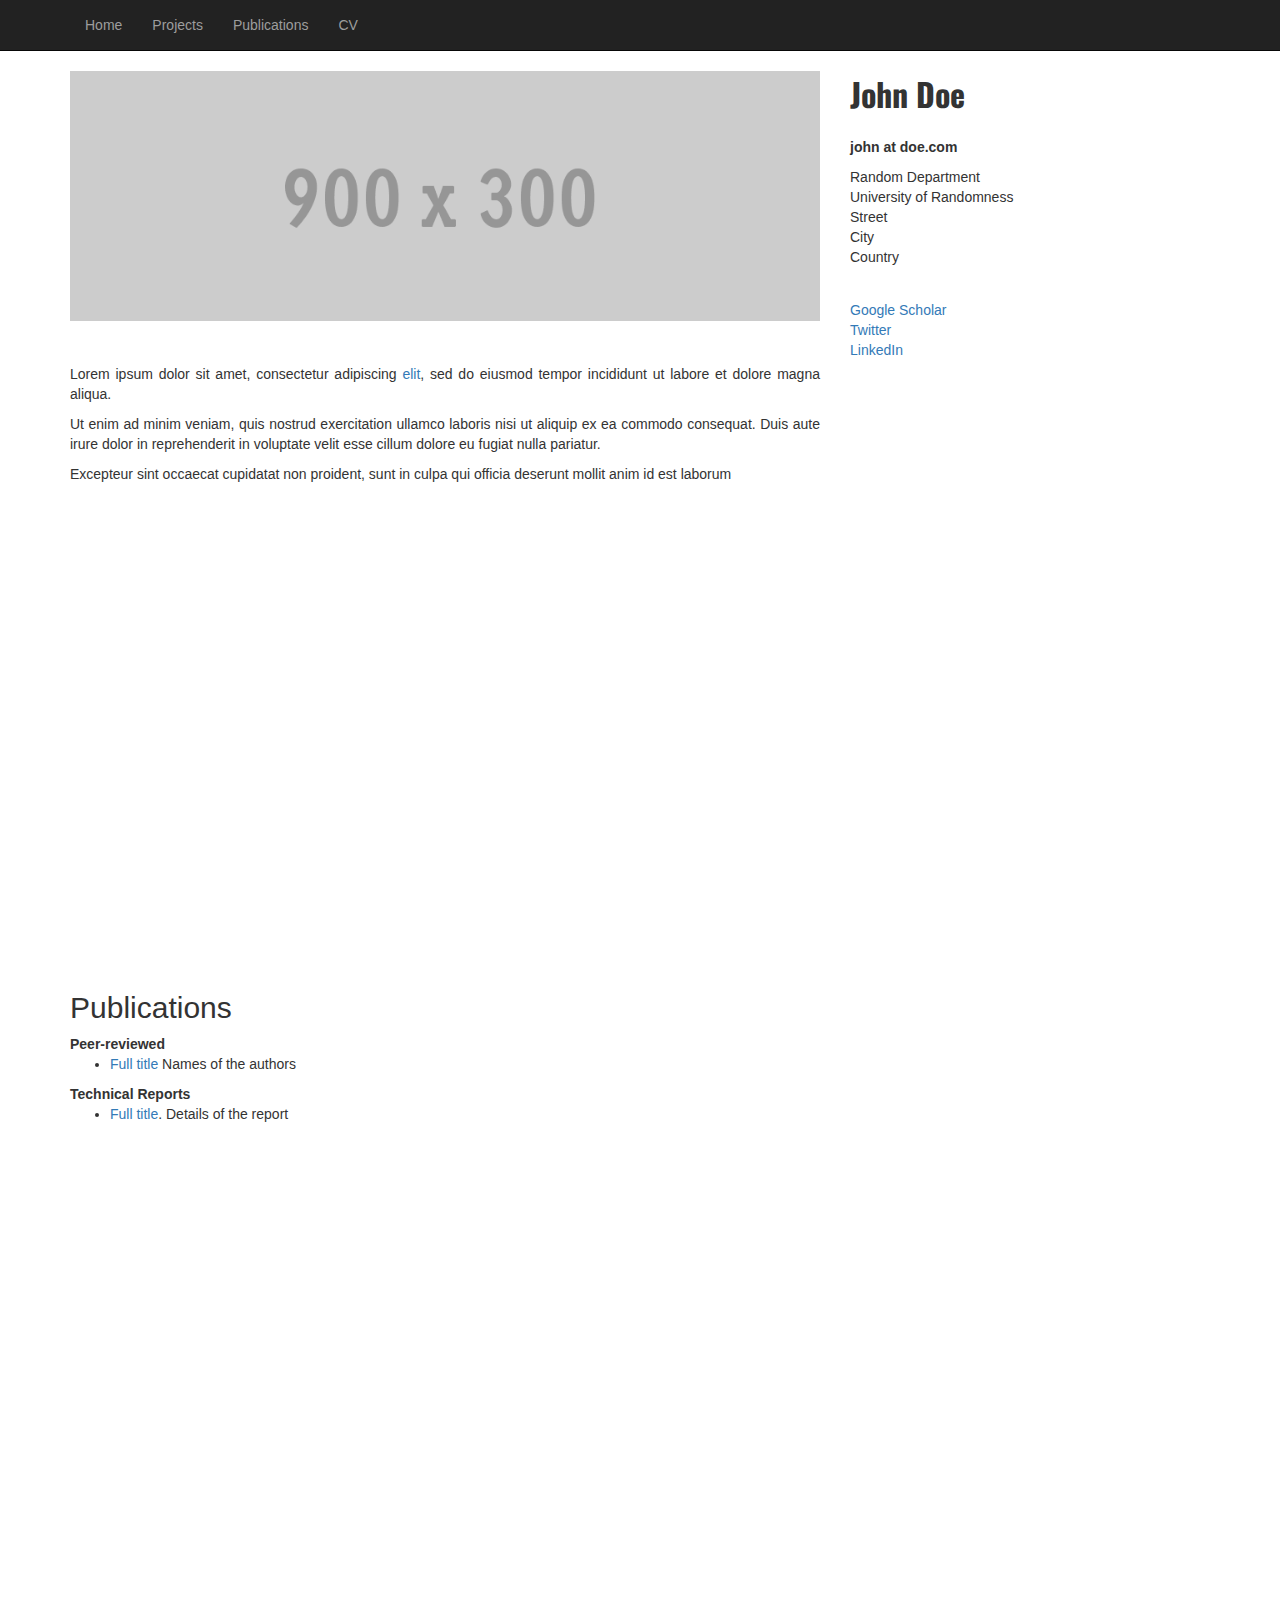
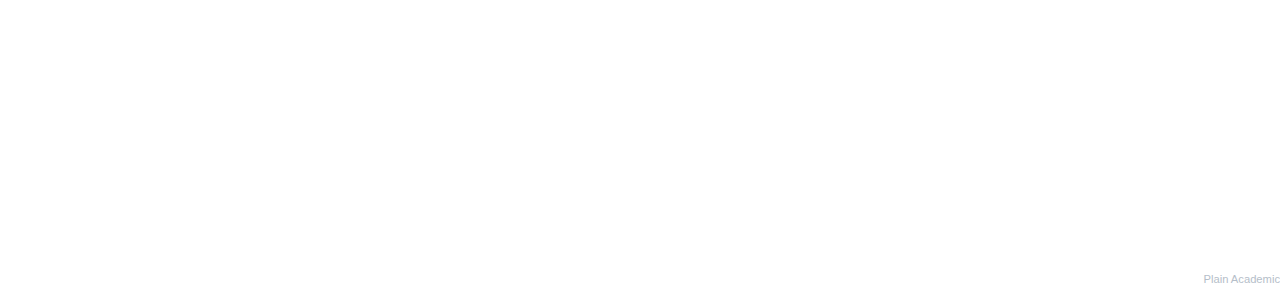
<file: index.html>
<!DOCTYPE html>
<!--
    Plain-Academic by Vasilios Mavroudis
    Released under the Simplified BSD License/FreeBSD (2-clause) License.
    https://github.com/mavroudisv/plain-academic
-->

<html lang="en">
<head>
  <title>John Doe</title>
  <meta charset="utf-8">
  <meta name="viewport" content="width=device-width, initial-scale=1">
  <link rel="stylesheet" href="https://maxcdn.bootstrapcdn.com/bootstrap/3.3.6/css/bootstrap.min.css">
  <script src="https://ajax.googleapis.com/ajax/libs/jquery/1.12.0/jquery.min.js"></script>
  <script src="https://maxcdn.bootstrapcdn.com/bootstrap/3.3.6/js/bootstrap.min.js"></script>
  <link href='https://fonts.googleapis.com/css?family=Oswald:700' rel='stylesheet' type='text/css'>
</head>
<body>


<!-- Navigation -->
	<nav class="navbar navbar-inverse navbar-static-top" role="navigation">
	  <div class="container">
		<div class="navbar-header">
		  <button type="button" class="navbar-toggle collapsed" data-toggle="collapse" data-target="#bs-example-navbar-collapse-1">
						<span class="sr-only">Toggle navigation</span>
						<span class="icon-bar"></span>
						<span class="icon-bar"></span>
						<span class="icon-bar"></span>
					</button>
		</div>

		<!-- Collect the nav links, forms, and other content for toggling -->
		<div class="collapse navbar-collapse" id="bs-example-navbar-collapse-1">
		  <ul class="nav navbar-nav">
				  <li><a href="index.html">Home</a></li>
				  <li><a href="#">Projects</a></li>
				  <li><a href="#publications">Publications</a></li> 
				  <li><a href="#">CV</a></li> 
		  </ul>
		</div>
	  </div>
	</nav>
  
  <!-- Page Content -->
    <div class="container">

        <div class="row">

            <!-- Entries Column -->
            <div class="col-md-8" style="height: 100vh;">
                
                <!-- Main Image -->
                <img class="img-responsive" src="photo.gif" alt=""><br>
                
                <div style="margin-top:3%; text-align:justify;">                
					<p>Lorem ipsum dolor sit amet, consectetur adipiscing <a href="#">elit</a>, sed do eiusmod tempor incididunt ut labore et dolore magna aliqua.</p>
					
					<p>Ut enim ad minim veniam, quis nostrud exercitation ullamco laboris nisi ut aliquip ex ea commodo consequat. Duis aute irure dolor in reprehenderit in voluptate velit esse cillum dolore eu fugiat nulla pariatur.</p>
					
					<p>Excepteur sint occaecat cupidatat non proident, sunt in culpa qui officia deserunt mollit anim id est laborum</p>
                </div>
            </div> 

            <!-- Contact Info on the Sidebar -->
            <div class="col-md-4">
                <div style="font-family: 'Oswald', sans-serif; font-size: 32px;"><b>John Doe</b></div><br>
                <p><b>john at doe.com</b><br>
                <p>Random Department<br>
                University of Randomness<br>
                Street<br>
                City <br>
                Country<br>
                </p>
            </div>
            
            
            <!-- Links on the Sidebar -->
            <div class="col-md-4" style="margin-top:2%">
              <dd><a href="#">Google Scholar</a></dd> 
              <dd><a href="#">Twitter</a></dd>
              <dd><a href="#">LinkedIn</a></dd>
            </div>
            
            
            <!-- Publications -->
            <div class="col-md-8" style="height: 100vh;">    
                <h2 id="publications">Publications</h2>
                
                <strong>Peer-reviewed</strong><br/>
                <ul>
                <li class="paper" words="add, your, keywords, here"><a href="#">Full title</a> Names of the authors</li>
                </ul>
            
                <strong>Technical Reports</strong><br/>
                <ul>
                <li class="paper" words="add, your, keywords, here"><a href="#">Full title</a>. Details of the report</li>
                </ul>
            </div>

            
        </div>


    </div>
    <!-- /.container -->
    
    <!-- Other people may like it too! -->
    <a style="color:#b5bec9;font-size:0.8em; float:right;" href="https://github.com/mavroudisv/plain-academic">Plain Academic</a> 
    
</body>

</html>
</file>
